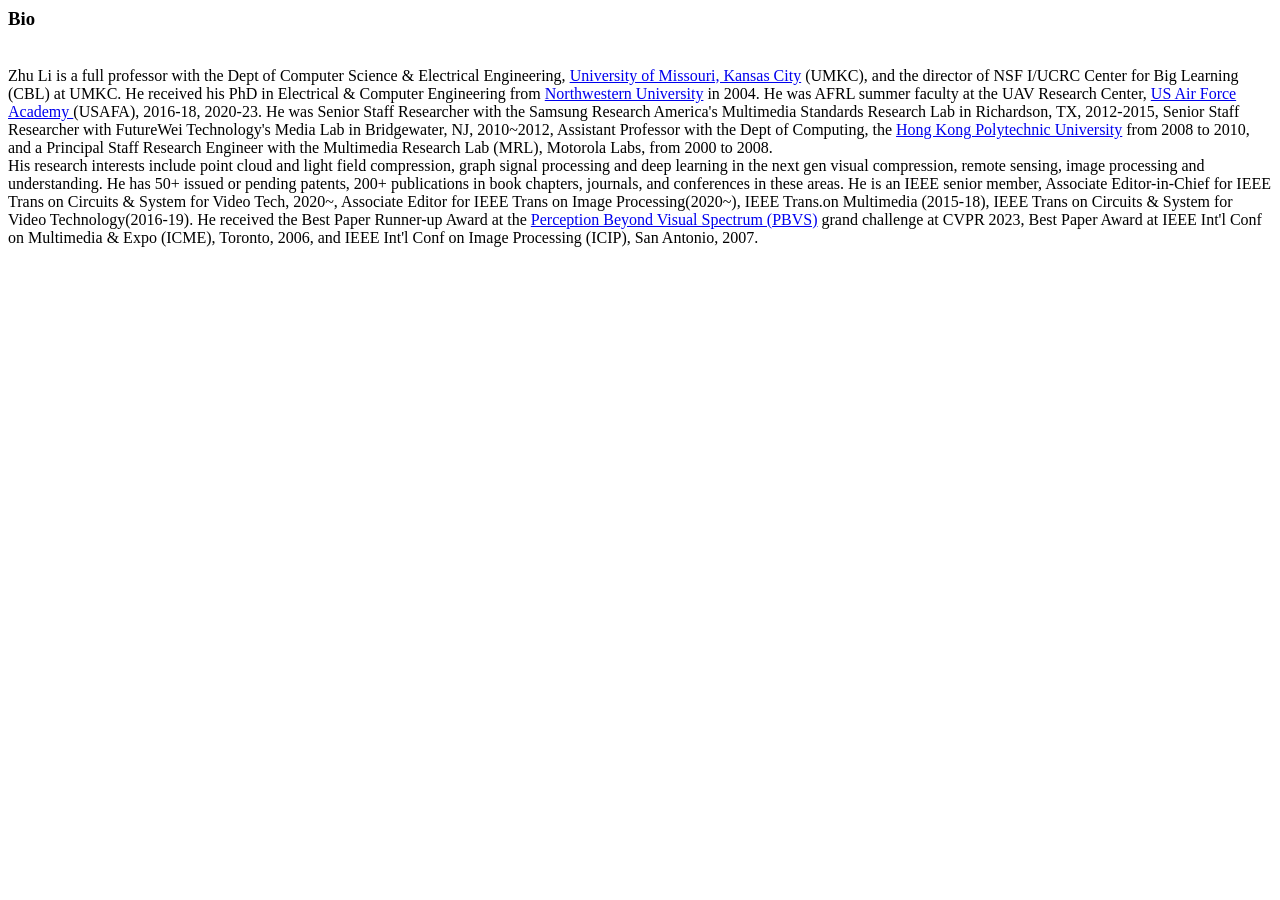
<file: ZLi_Bio.html>
<html><body>
<h3>Bio </h3>

<br>
Zhu Li is a full professor with the Dept of Computer Science & Electrical Engineering, <a href="http://www.umkc.edu">University of Missouri, Kansas City</a> (UMKC), and the director of NSF I/UCRC Center for Big Learning (CBL) at UMKC. He received his PhD in Electrical & Computer Engineering from <a href="http://ece.northwestern.edu">Northwestern University</a> in 2004. He was AFRL summer faculty at the UAV Research Center, <a href="http://www.usafa.edu">US Air Force Academy </a>(USAFA), 2016-18, 2020-23. He was Senior Staff Researcher with the Samsung Research America's Multimedia Standards Research Lab in Richardson, TX, 2012-2015, Senior Staff Researcher with FutureWei Technology's Media Lab in Bridgewater, NJ, 2010~2012, Assistant Professor with the Dept of Computing, the <a href="http://www.comp.polyu.edu.hk">Hong Kong Polytechnic University</a> from 2008 to 2010, and a Principal Staff Research Engineer with the Multimedia Research Lab (MRL), Motorola Labs, from 2000 to 2008.
<br>
His research interests include point cloud and light field compression, graph signal processing and deep learning in the next gen visual compression, remote sensing, image processing and understanding. He has 50+ issued or pending patents, 200+ publications in book chapters, journals, and conferences in these areas. He is an IEEE senior member, Associate Editor-in-Chief for IEEE Trans on Circuits & System for Video Tech, 2020~,  Associate Editor for IEEE Trans on Image Processing(2020~), IEEE Trans.on Multimedia (2015-18), IEEE Trans on Circuits & System for Video Technology(2016-19). He received the Best Paper Runner-up Award at the <a href="https://pbvs-workshop.github.io/">Perception Beyond Visual Spectrum (PBVS)</a> grand challenge at CVPR 2023, Best Paper Award at IEEE Int'l Conf on Multimedia & Expo (ICME), Toronto, 2006, and IEEE Int'l Conf on Image Processing (ICIP), San Antonio, 2007.

<!-- Start of StatCounter Code -->
<script type="text/javascript">
var sc_project=1981908;
var sc_invisible=0;
var sc_partition=18;
var sc_security="5bf74bfe";
</script>

<script type="text/javascript" src="http://www.statcounter.com/counter/counter_xhtml.js"></script><noscript><div class="statcounter"><a class="statcounter" href="http://www.statcounter.com/"><img class="statcounter" src="http://c19.statcounter.com/1981908/0/5bf74bfe/0/" alt="free website hit counter" /></a></div></noscript>

<!-- End of StatCounter Code -->

</body></html>
</file>
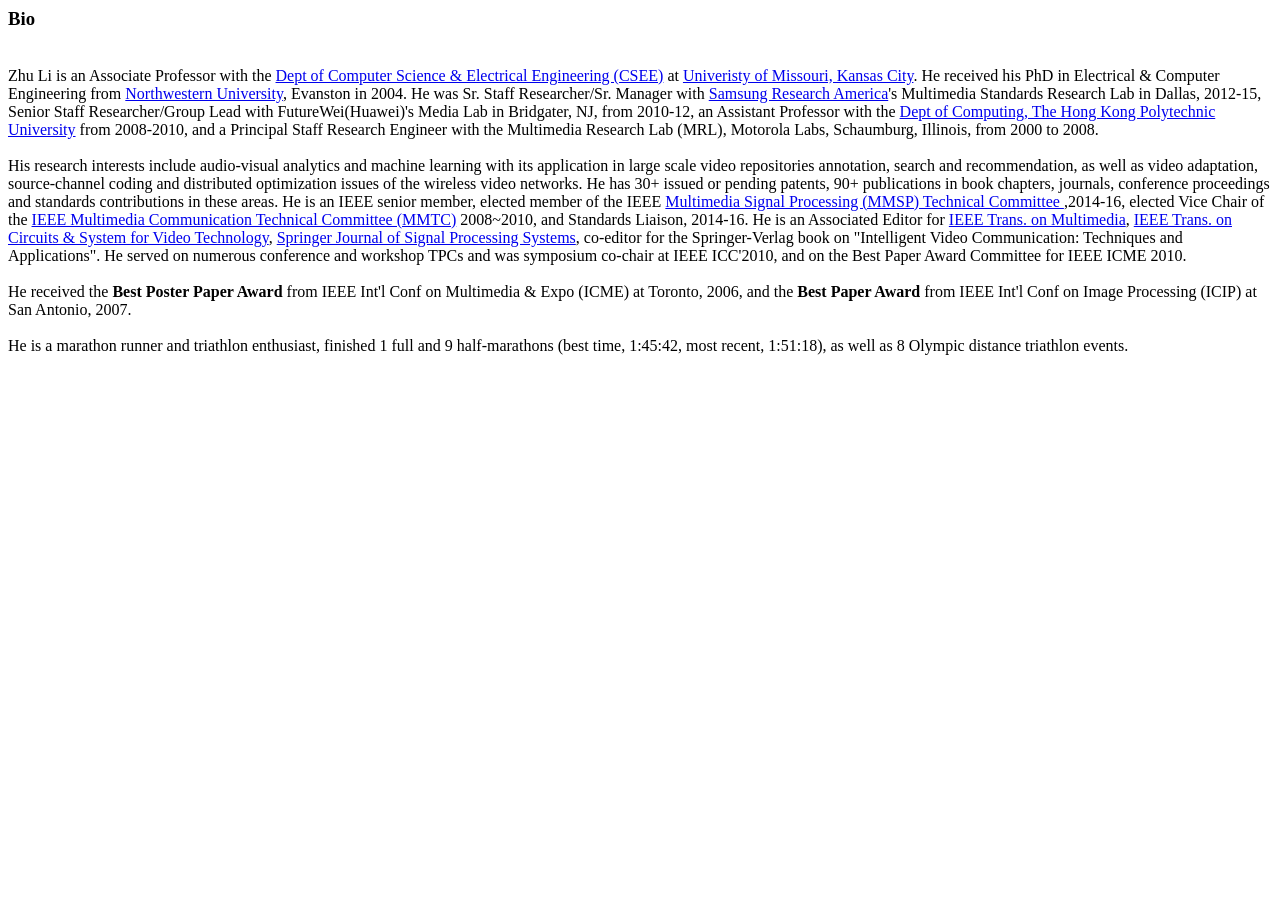
<file: docs/ZLi_Bio.html>
<html><body>
<h3>Bio </h3>

<br>

Zhu Li is an Associate Professor with the <a href="http://http://sce.umkc.edu">Dept of Computer Science & Electrical Engineering (CSEE)</a> at <a href="http://www.umkc.edu">Univeristy of Missouri, Kansas City</a>. He received his PhD in Electrical & Computer Engineering 
 from <a href="http://www.eecs.northwestern.edu">Northwestern University</a>, Evanston in 2004.  He was Sr. Staff Researcher/Sr. Manager with <a href="http://www.sisa.samsung.com/">Samsung Research America</a>'s Multimedia  Standards Research Lab in Dallas, 2012-15,  Senior Staff Researcher/Group Lead  with FutureWei(Huawei)'s 
Media Lab in Bridgater, NJ, from 2010-12,  an Assistant Professor with the <a href="http://www.comp.polyu.edu.hk/">Dept of Computing, The Hong Kong Polytechnic University</a> from 2008-2010, 
and a Principal Staff Research Engineer with the Multimedia Research Lab (MRL), Motorola Labs, Schaumburg, Illinois, from 2000 to 2008.
<br><br>
His research interests include audio-visual analytics and machine learning with its application in large scale video repositories annotation, search and recommendation, as well as video adaptation, source-channel coding and distributed optimization issues of the wireless video networks. He has 30+ issued or pending patents, 90+ publications in book chapters, journals, conference proceedings and standards contributions in these areas. He is an IEEE senior member, elected member of the IEEE <a href="http://www.signalprocessingsociety.org/technical-committees/list/mmsp-tc/">
Multimedia Signal Processing (MMSP) Technical Committee </a>,2014-16,  elected Vice 
Chair of the <a href="http://committees.comsoc.org/mmc/">IEEE 
Multimedia Communication Technical Committee (MMTC)</a> 2008~2010, and Standards Liaison, 2014-16.  
He is an Associated Editor for <a href="http://www.signalprocessingsociety.org/tmm/">IEEE Trans. on 
Multimedia</a>,   <a href="http://ieeexplore.ieee.org/xpl/RecentIssue.jsp?reload=true&punumber=76">IEEE Trans. on Circuits & System for Video Technology</a>,  <a href="http://www.springer.com/engineering/signals/journal/11265">Springer Journal of Signal Processing Systems</a>, co-editor for the 
Springer-Verlag book on "Intelligent Video Communication: Techniques and 
Applications". He served on numerous conference and workshop TPCs and was symposium co-chair at IEEE 
ICC'2010, and on the Best Paper Award Committee for IEEE ICME 2010.
<br><br>
He received the <b>Best Poster Paper Award</b> from IEEE Int'l Conf on Multimedia & Expo (ICME) at Toronto, 2006, and the <b>Best Paper Award </b> from IEEE Int'l Conf on Image Processing (ICIP) at San Antonio, 2007.
<br><br>
He is a marathon runner and triathlon enthusiast, finished 1 full and 9 half-marathons (best time, 1:45:42, most recent, 1:51:18), as well as 8 Olympic distance triathlon events.

<!-- Start of StatCounter Code -->
<script type="text/javascript">
var sc_project=1981908;
var sc_invisible=0;
var sc_partition=18;
var sc_security="5bf74bfe";
</script>

<script type="text/javascript" src="http://www.statcounter.com/counter/counter_xhtml.js"></script><noscript><div class="statcounter"><a class="statcounter" href="http://www.statcounter.com/"><img class="statcounter" src="http://c19.statcounter.com/1981908/0/5bf74bfe/0/" alt="free website hit counter" /></a></div></noscript>

<!-- End of StatCounter Code -->

</body></html>
</file>
